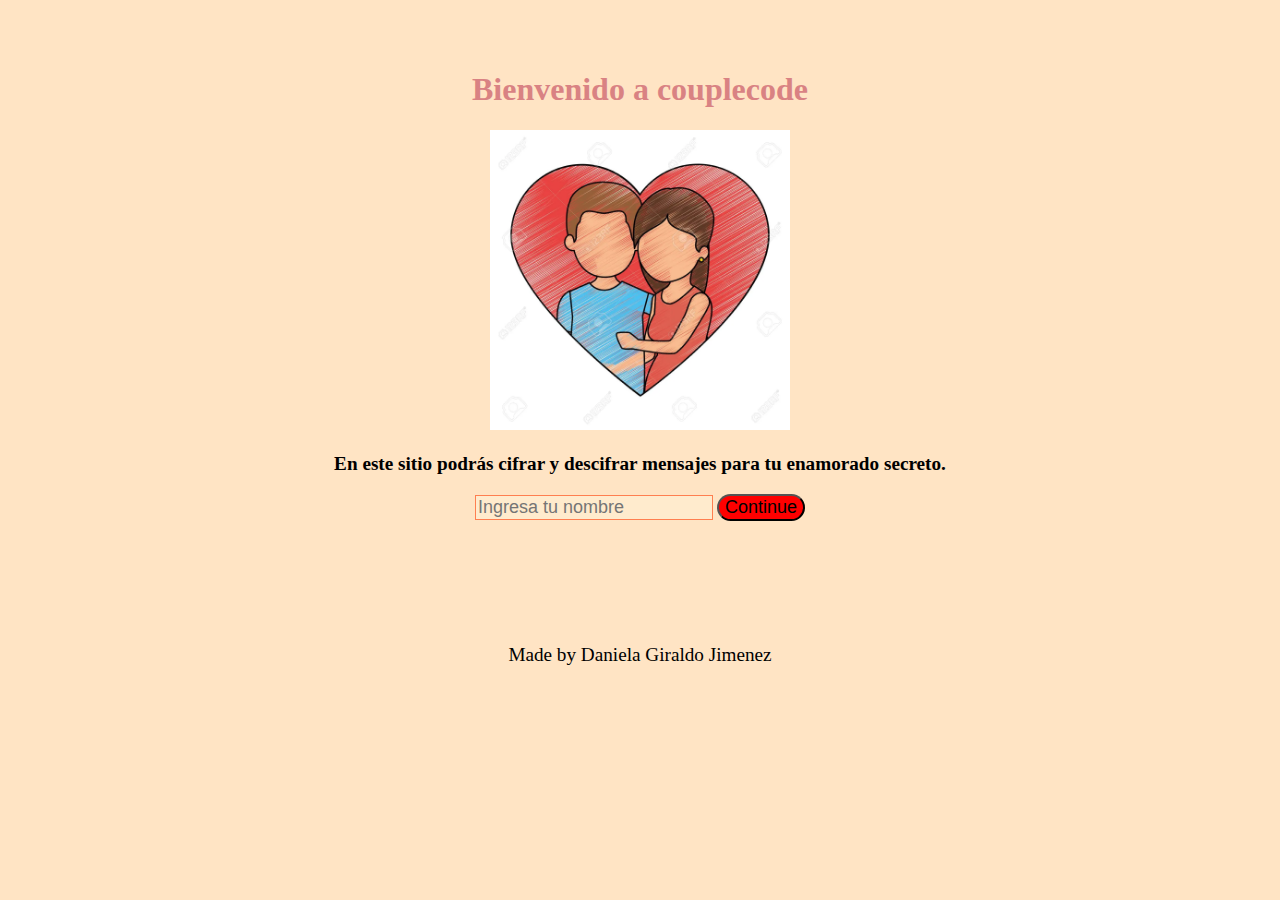
<file: src/index.html>
<!DOCTYPE html>
<html>
  <head>
    <meta charset="utf-8">
    <title>Caesar Cipher</title>
    <link rel="stylesheet" href="style.css"/>
  </head>
  <body>
    <div id="root">
      <h1>Bienvenido a couplecode</h1>
      <img src="./enamorados.png" alt="enamorados" width="300">
      <p><strong>En este sitio podrás cifrar y descifrar mensajes para tu enamorado secreto.</strong></p>
      <input type="text" id="userName" placeholder="Ingresa tu nombre" maxlength="20">
      <button id="btn1" type="button">Continue</button>
      <br><br>
      <h3 id="saludo"></h3>
      <input id="btnCifrar" type="button" value="Cifrar">
      <input id="btnDescifrar" type="button" value="Descifrar">
      <br><br>
    </div>
    <div id="cifrar">
      <h2>Ingresa el número de posiciones para cifrar tu mensaje!!</h2>
      <input type="number" min="1" id="posicionesCifrar">
      <h1>Escribe tu mensaje en mayúscula</h1>
      <input type="text" id="msgEncode">
      <br>
      <h1 id="msgCiphered"></h1>
      <br>
      <input type="button" value="Codificar mensaje" id="codificarMensaje">
      <br><br>
      <input type="button" value="Volver al inicio" class="inicio" id="volverInicio1">
    </div>
    <div id="descifrar">
      <h2>Ingresa el número de posiciones para descifrar tu mensaje!!</h2>
      <input type="number" min="1" id="posDecodificar">
      <h1>Escribe tu mensaje en mayúscula</h1>
      <input type="text" id="msgToDecode">
      <br>
      <h1 id="msgDecoded"></h1>
      <input type="button" value="Decodificar mensaje" id="decodificarMensaje">
      <br><br>
      <input type="button" value="Volver al inicio" class="inicio" id="volverInicio2">
    </div>
    <footer>
      <p>Made by Daniela Giraldo Jimenez</p>
    </footer>
  <script src="./index.js" type="module"></script>
  </body>
</html>
</file>
<file: src/style.css>
h1 {
    color: #d98283;
}

body {
    background-color: bisque;
    text-align: center;
    margin: 20px;
    font-family: cursive;
    
}

div {
    background-image: url("https://images.pexels.com/photos/776635/pexels-photo-776635.jpeg?auto=compress&cs=tinysrgb&w=1260&h=750&dpr=2");
    margin: 30px;
    padding: 20px;
}

p {
    font-size: larger;
}

#userName {
    background-color:blanchedalmond;
    font-size: large;
    border: 1px solid coral;
}

#btn1 {
    background-color: red;
    font-size: large;
    border-radius: 100px;

}

#btnCifrar {
    display:none;
    padding: 10px;
    text-align: center;
    width: 200px;
    height: 50px;
    margin-left: 300px;
    background-color: red;
    border-radius: 100px;
    font-family: 'Franklin Gothic Medium', 'Arial Narrow', Arial, sans-serif;
    font-size: larger;
}

#btnDescifrar {
    display:none;
    padding: 10px;
    text-align: center;
    width: 200px;
    height: 50px;
    margin-left: 600px;
    margin-top: -50px;
    background-color: red;
    border-radius: 100px;
    font-family: 'Franklin Gothic Medium', 'Arial Narrow', Arial, sans-serif;
    font-size: larger;
}

#posicionesCifrar {
    background-color:blanchedalmond;
    font-size: large;
    border: 1px solid coral;
    width: 40px;
}

#msgEncode {
    background-color:blanchedalmond;
    font-size: large;
    border: 1px solid coral;
}

#posDecodificar {
    background-color:blanchedalmond;
    font-size: large;
    border: 1px solid coral;
    width: 40px;
}

#msgToDecode {
    background-color:blanchedalmond;
    font-size: large;
    border: 1px solid coral;
}

#root {
    display:block;
}

#cifrar {
    display:none;
}

#descifrar {
    display:none;
}

#codificarMensaje {
    padding: 10px;
    text-align: center;
    width: 200px;
    height: 50px;
    background-color: red;
    border-radius: 100px;
    font-family: 'Franklin Gothic Medium', 'Arial Narrow', Arial, sans-serif;
    font-size: larger;
}

#decodificarMensaje {
    padding: 10px;
    text-align: center;
    width: 200px;
    height: 50px;
    background-color: red;
    border-radius: 100px;
    font-family: 'Franklin Gothic Medium', 'Arial Narrow', Arial, sans-serif;
    font-size: larger;
}

.inicio {
    padding: 10px;
    text-align: center;
    width: 200px;
    height: 50px;
    background-color: navajowhite;
    border-radius: 6px;
    font-family: 'Franklin Gothic Medium', 'Arial Narrow', Arial, sans-serif;
    font-size: larger;
    margin-left: 900px;
    border-radius: 100px;
}
</file>
